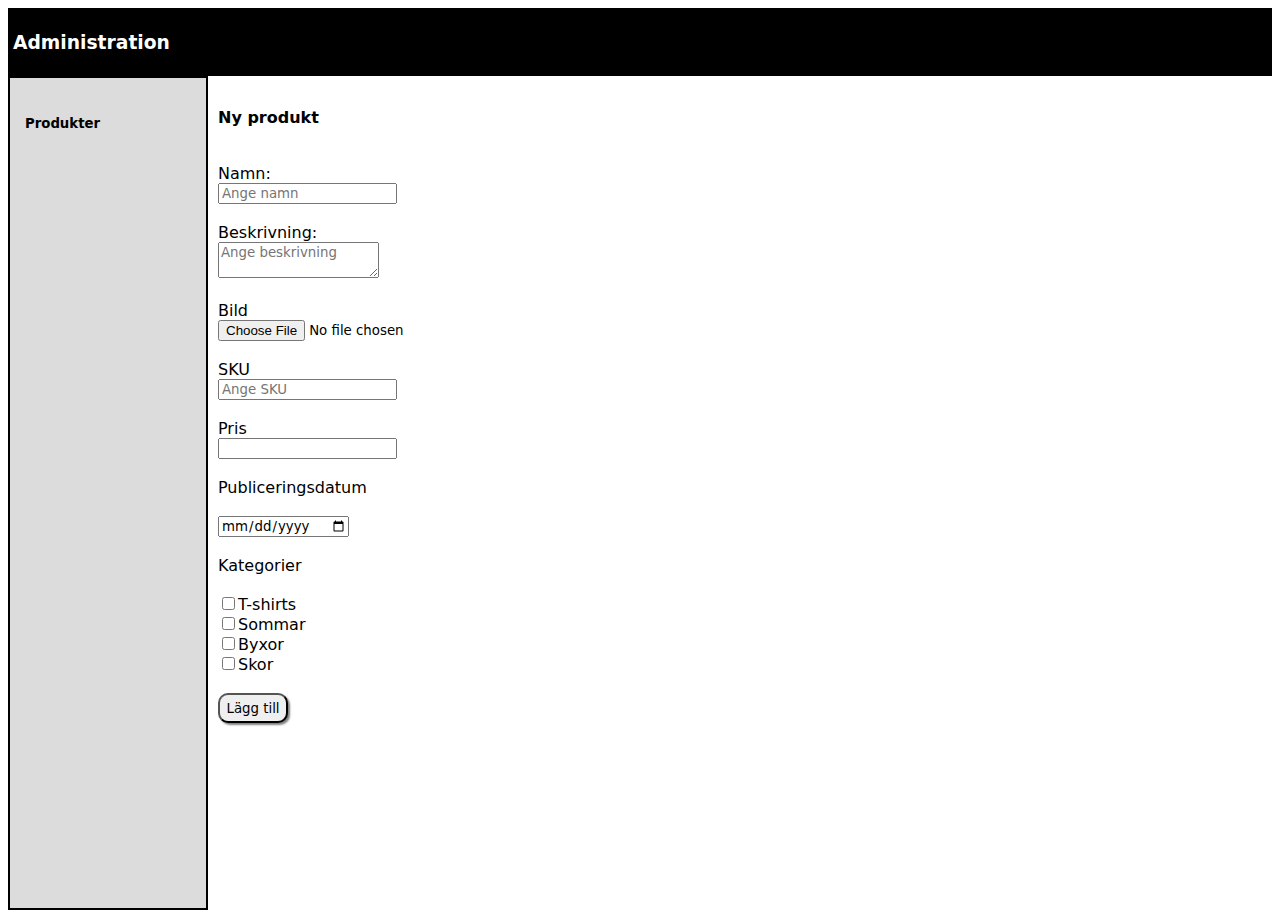
<file: admin-new-product.html>
<!DOCTYPE html>
<html lang="sv">
<head>
    <meta charset="UTF-8">
    <meta name="viewport" content="width=device-width, initial-scale=1.0">
    <link rel="stylesheet" href="admin.css">
    <title>Administration</title>
</head>
<body>
    <header>
        <h3>Administration</h3>
    </header>
    <main>
        <section>
            <aside>
                <h5>Produkter</h5>
            </aside>
            <div>
                <div>
                    <div class="items">
                        <h4>Ny produkt</h4>
                    </div>
                </div>
                <form action="https://httpbin.org/get" method="get">
                    <p>
                        <label for="name">Namn:</label><br>
                        <input type="text" id="name" placeholder="Ange namn" required><br><br>
                        <label for="description">Beskrivning:</label><br>
                        <textarea id="description" placeholder="Ange beskrivning" required></textarea><br><br>
                        <label for="button">Bild</label><br>

                        <input class="file" type="file" id="button" accept="image/*" required><br><br>

                        <label for="sku">SKU</label><br>
                        <input type="text" id="sku" placeholder="Ange SKU"
                        pattern="[a-z]{3}[0-9]{3}" required><br><br>
                        
                        <label for="price">Pris</label><br>
                        <input type="text" id="price" required><br><br>
                        <label for="date">Publiceringsdatum</label><br><br>
                        <input type="date" id="date" required><br><br>
                        <label for="categories">Kategorier</label><br><br>
                        <input type="checkbox" id="categories" required>T-shirts<br>
                        <input type="checkbox">Sommar<br>
                        <input type="checkbox">Byxor<br>
                        <input type="checkbox">Skor<br><br>
                        <button class="btn" type="submit">Lägg till</button>
                    </p>
                </form>
            </div>
        </section>
    </main>
</body>
</html>
</file>
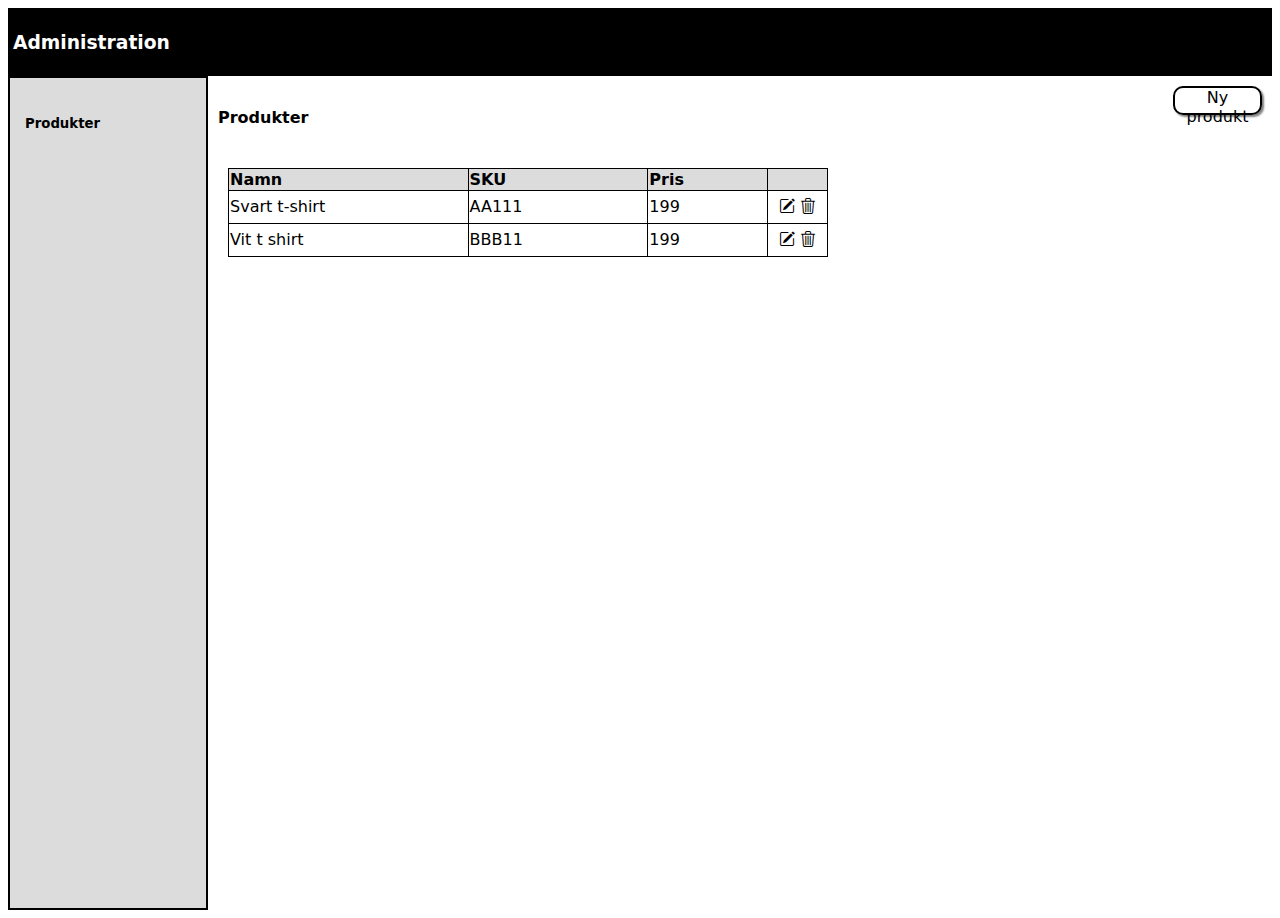
<file: admin-products-index.html>
<!DOCTYPE html>
<html lang="sv">
<head>
    <meta charset="UTF-8">
    <meta name="viewport" content="width=device-width, initial-scale=1.0">
    <title>Administration</title>
    <link rel="stylesheet" href="admin.css">
    <link rel="stylesheet" href="https://cdn.jsdelivr.net/npm/bootstrap-icons@1.11.3/font/bootstrap-icons.min.css">
</head>
<body>
    <header>
        <h3>Administration</h3>
    </header>
    <main>
        <section>
            <aside>
                <h5>Produkter</h5>
            </aside>
            <div>
                <div class="items">
                    <h4>Produkter</h4>
                    <div class="product-btn"><a href="admin-new-product.html">Ny produkt</a></div>
                </div>

                <table>
                    <thead>
                        <tr>
                            <th>Namn</th>
                            <th>SKU</th>
                            <th>Pris</th>
                            <th></th>
                        </tr>
                    </thead>
                    <tbody>
                        <tr>
                            <td>Svart t-shirt</td>
                            <td>AA111</td>
                            <td>199</td>
                            <td>
                                <a href="#"><i class="bi bi-pencil-square"></i></a>
                                <a href="#"><i class="bi bi-trash3"></i></a>
                            </td>
                        </tr>
                        <tr>
                            <td>Vit t shirt</td>
                            <td>BBB11</td>
                            <td>199</td>
                            <td>
                                <a href="#"><i class="bi bi-pencil-square"></i></a>
                                <a href="#"><i class="bi bi-trash3"></i></a>
                            </td>
                        </tr>
                    </tbody>
                </table>
            </div>
        </section>
    </main>
</body>
</html>
</file>
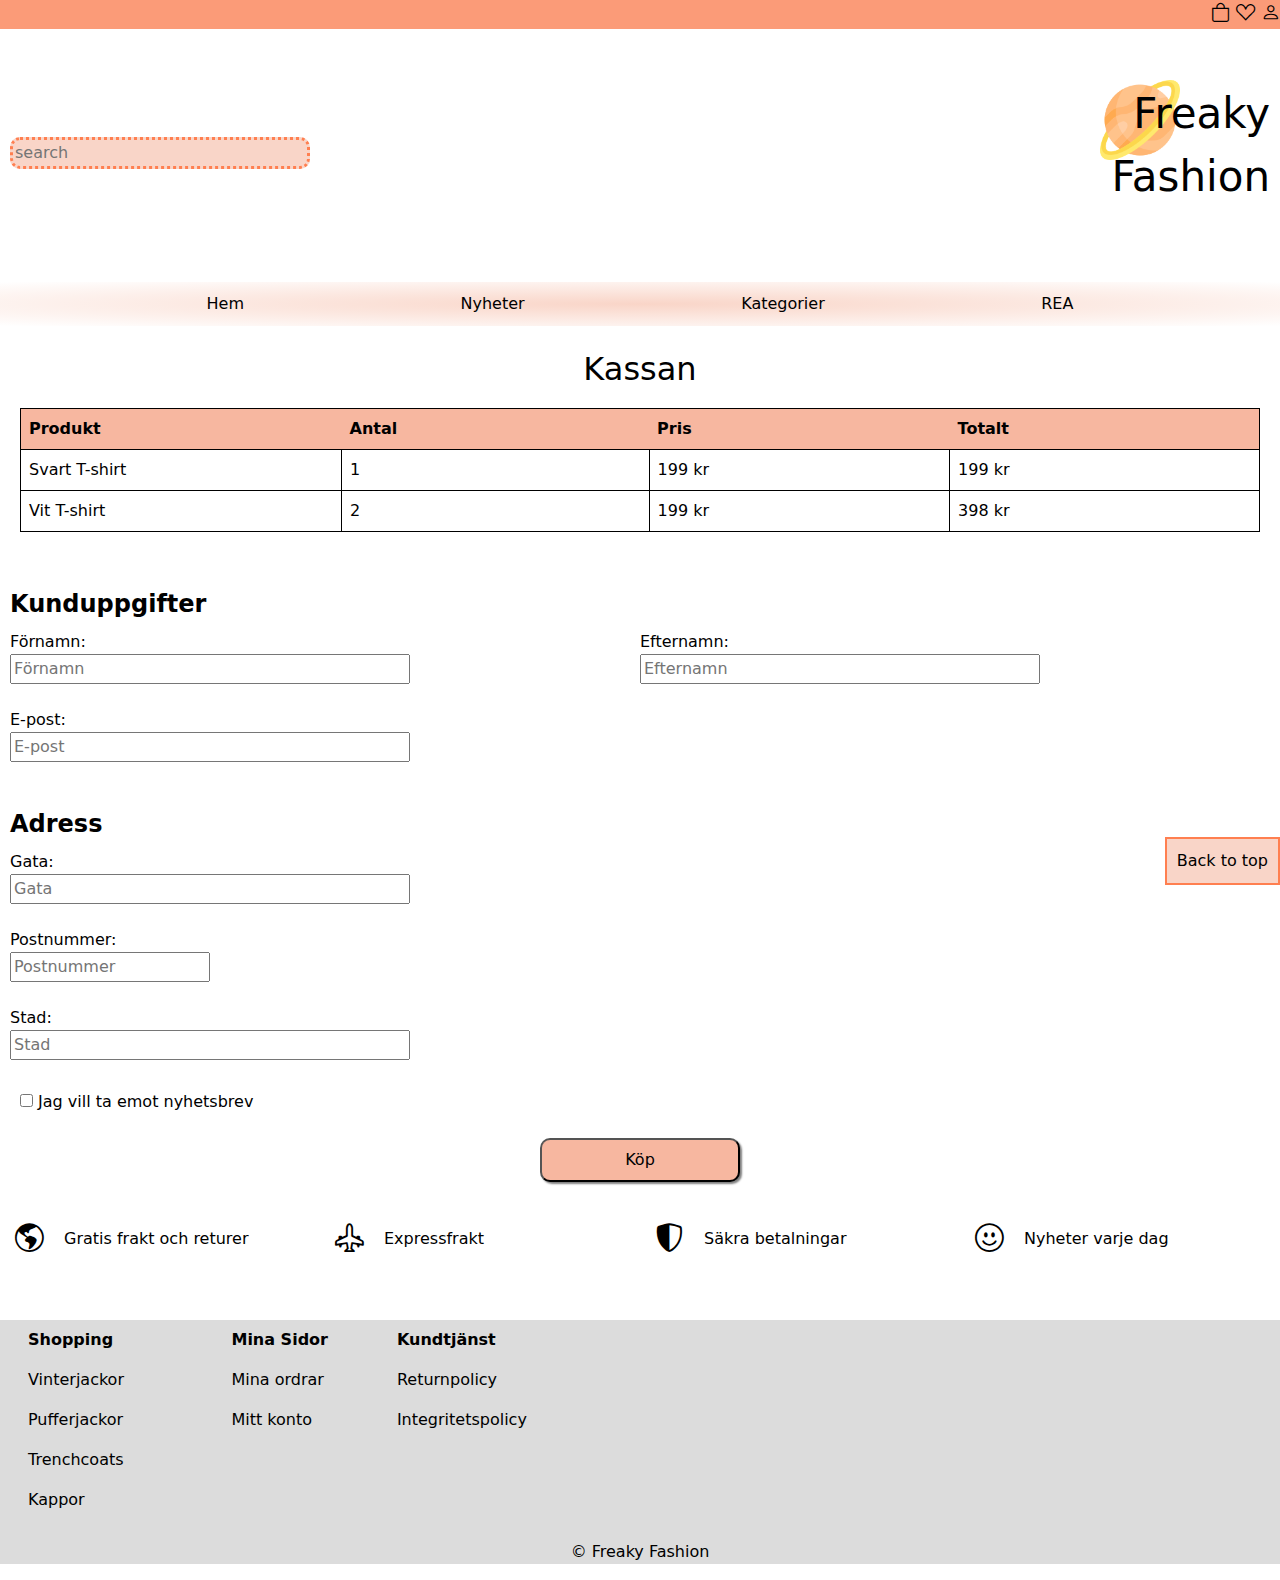
<file: checkout.html>
<!DOCTYPE html>
<html lang="sv">
<head>
    <meta charset="UTF-8">
    <meta name="viewport" content="width=device-width, initial-scale=1.0">
    <title>Freaky Fashion</title>
    <link rel="stylesheet" href="https://cdn.jsdelivr.net/npm/bootstrap-icons@1.11.3/font/bootstrap-icons.min.css">
    <link rel="stylesheet" href="main.css">
    <link href="https://cdn.jsdelivr.net/npm/bootstrap@5.3.3/dist/css/bootstrap.min.css" rel="stylesheet" integrity="sha384-QWTKZyjpPEjISv5WaRU9OFeRpok6YctnYmDr5pNlyT2bRjXh0JMhjY6hW+ALEwIH" crossorigin="anonymous">
    <script src="https://cdn.jsdelivr.net/npm/bootstrap@5.3.3/dist/js/bootstrap.bundle.min.js" integrity="sha384-YvpcrYf0tY3lHB60NNkmXc5s9fDVZLESaAA55NDzOxhy9GkcIdslK1eN7N6jIeHz" crossorigin="anonymous"></script>
</head>
<body>
    <header>
        <div class="hero">
            <a href="#"><i class="bi bi-bag"></i></a>
            <a href="#"><i class="bi bi-suit-heart"></i></a>
            <a href="#"><i class="bi bi-person"></i></a>
        </div>
        <br><br><br>
        <div class="header">
            <div>
                <p class="logo-title">Freaky Fashion</p>
                <div class="logo">
                    <img src="planet.png" alt="Planet">
                </div>
            </div>
            <br>
            <div>
                <input class="search-bar" type="search" placeholder="search" title="search">
            </div>
        </div>
        <br><br>
        <nav>
            <div class="menu">
                <div><a class="link" href="index.html">Hem</a></div>
                <div><a class="link" href="nyheter.html">Nyheter</a></div>
                <div class="drop-btn">Kategorier
                    <div class="dropdown">
                        <div class="dropdown-content">
                            <div><a class="link" href="#">Kläder</a></div>
                            <hr>
                            <div><a class="link" href="#">Skor</a></div>
                            <hr>
                            <div><a class="link" href="#">Väskor</a></div>
                        </div>
                    </div>
                </div>
                <div><a class="link" href="rea.html">REA</a></div>
            </div>
            <br>
        </nav>
    </header>

    <main>
        <h2>Kassan</h2>
        <div class="register">
            <div class="item-1">
                <div>
                    <div>1 x Svart T-shirt</div>
                    <div>199 SEK</div>
                </div>
                <div>199kr</div>
            </div>
            <div class="item-2">
                <div>
                    <div>1 x Svart T-shirt</div>
                    <div>199 SEK</div>
                </div>
                <div>398 SEK</div>
            </div>
        </div>

        <table class="table-2">
            <tr>
                <th>Produkt</th>
                <th>Antal</th>
                <th>Pris</th>
                <th>Totalt</th>
            </tr>
            <tr>
                <td>Svart T-shirt</td>
                <td>1</td>
                <td>199 kr</td>
                <td>199 kr</td>
            </tr>
            <tr>
                <td>Vit T-shirt</td>
                <td>2</td>
                <td>199 kr</td>
                <td>398 kr</td>
            </tr>
        </table>

        <br>

        <section>
            <form action="https://httpbin.org/get" method="get">
                <fieldset>
                    <legend>Kunduppgifter</legend>
                    <div class="form-grid">
                        <div>
                            <label for="name">Förnamn:</label><br>
                            <input type="text" name="name" id="name" placeholder="Förnamn" required><br><br>
                        </div>
                        <div>
                            <label for="last-name">Efternamn:</label><br>
                            <input type="text" name="name" id="last-name" placeholder="Efternamn" required><br><br>
                        </div>
                        <div>
                            <label for="email">E-post:</label><br>
                            <input type="text" name="email" id="email" placeholder="E-post" required>
                        </div>
                    </div>
                </fieldset>

                <br>

                <fieldset>
                    <legend>Adress</legend>
                    <p class="form-items">
                        <label for="street">Gata:</label><br>
                        <input type="text" id="street" placeholder="Gata" required><br><br>
                        <label for="post">Postnummer:</label><br>
                        <input type="text" id="post" placeholder="Postnummer" required><br><br>
                        <label for="city">Stad:</label><br>
                        <input type="text" id="city" placeholder="Stad" required>
                    </p>
                </fieldset>
                <p class="submit">
                    <input id="checkbox" type="checkbox">
                    <label for="checkbox">Jag vill ta emot nyhetsbrev</label><br><br>
                    <button type="submit" class="btn-2">Köp</button>
                </p>
            </form>
        </section>

        <div class="back"><a class="link" href="#">Back to top</a></div>

        <section class="container-3">
            <div class="info">
                <div class="icon"><i class="bi bi-globe-americas"></i></div>
                <div>Gratis frakt och returer</div>
            </div>
            <div class="info">
                <div class="icon"><i class="bi bi-airplane-engines"></i></div>
                <div>Expressfrakt</div>
            </div>
            <div class="info">
                <div class="icon"><i class="bi bi-shield-shaded"></i></div>
                <div>Säkra betalningar</div>
            </div>
            <div class="info">
                <div class="icon"><i class="bi bi-emoji-smile"></i></div>
                <div>Nyheter varje dag</div>
            </div>
        </section>

        <br>
        
        <section>
            <div class="accordion" id="accordionExample">
                <div class="accordion-item">
                <h2 class="accordion-header">
                    <button class="accordion-button" type="button" data-bs-toggle="collapse" data-bs-target="#collapseOne" aria-expanded="true" aria-controls="collapseOne">
                    Shopping
                    </button>
                </h2>
                <div id="collapseOne" class="accordion-collapse collapse show" data-bs-parent="#accordionExample">
                    <div class="accordion-body">
                        Vinterjackor <br><br>
                        Pufferjackor <br><br>
                        Kappor <br><br>
                        Trenchcoats <br>
                    </div>
                </div>
                </div>
                <div class="accordion-item">
                <h2 class="accordion-header">
                    <button class="accordion-button collapsed" type="button" data-bs-toggle="collapse" data-bs-target="#collapseTwo" aria-expanded="false" aria-controls="collapseTwo">
                    Mina Sidor
                    </button>
                </h2>
                <div id="collapseTwo" class="accordion-collapse collapse" data-bs-parent="#accordionExample">
                    <div class="accordion-body">
                    Mina ordrar <br><br>
                    Mitt konto <br>
                    </div>
                </div>
                </div>
                <div class="accordion-item">
                <h2 class="accordion-header">
                    <button class="accordion-button collapsed" type="button" data-bs-toggle="collapse" data-bs-target="#collapseThree" aria-expanded="false" aria-controls="collapseThree">
                    Kundtjänst
                    </button>
                </h2>
                <div id="collapseThree" class="accordion-collapse collapse" data-bs-parent="#accordionExample">
                    <div class="accordion-body">
                    Returnpolicy <br><br>
                    Integritetspolicy <br>
                    </div>
                </div>
                </div>
            </div>
        </section>
    </main>

    <footer>
        <table class="table-1">
            <tr>
                <th>Shopping</th>
                <th>Mina Sidor</th>
                <th>Kundtjänst</th>
            </tr>
            <tr>
                <td>Vinterjackor</td>
                <td>Mina ordrar</td>
                <td>Returnpolicy</td>
            </tr>
            <tr>
                <td>Pufferjackor</td>
                <td>Mitt konto</td>
                <td>Integritetspolicy</td>
            </tr>
            <tr>
                <td colspan="3">Trenchcoats</td>
            </tr>
            <tr>
                <td colspan="3">Kappor</td>
            </tr>
        </table>
        
        <p class="copyright">&copy; Freaky Fashion</p>
    </footer>
</body>
</html>
</file>
<file: admin.css>
* {
    font-family: system-ui, -apple-system, BlinkMacSystemFont, 'Segoe UI', Roboto, Oxygen, Ubuntu, Cantarell, 'Open Sans', 'Helvetica Neue', sans-serif;
}
a {
    color: black;
}
header {
    color: white;
    background-color: black;
    padding: 5px;
}
section {
    display: grid;
    grid-template-columns: 200px 1fr;
}
aside {
    background-color: gainsboro;
    height: 800px;
    border: 2px solid black;
    padding: 15px;
}
a {
    text-decoration: none;
}
.items {
    display: flex;
    justify-content: space-between;
    margin: 10px;
}
.product-btn {
    border: 2px solid black;
    text-align: center;
    width: 85px;
    height: 25px;
    box-shadow: 2px 2px 2px gray;
    border-radius: 10px;
}
button {
    border-radius: 10px;
    width: 90px;
    height: 40px;
    box-shadow: 2px 2px 2px grey;
}
table, tr, th, td {
    border: 1px solid black;
    border-collapse: collapse;
    width: 600px;
    margin: 20px;
}
th {
    text-align: start;
    background-color: gainsboro;
}
td {
    height: 30px;
}
thead th:nth-child(1) {
    width: 40%;
}
tbody th:nth-child(1) {
    width: 40%;
}
thead td:nth-child(2) {
    width: 30%;
}
tbody td:nth-child(2) {
    width: 30%;
}
thead td:nth-child(3) {
    width: 20%;
}
tbody td:nth-child(3) {
    width: 20%;
}
thead td:nth-child(4) {
    text-align: center;
}
tbody td:nth-child(4) {
    text-align: center;
}
form {
    margin: 10px;
}
.btn {
    height: 30px;
    Width: 70px;
}
</file>
<file: main.css>
* {
    font-family: system-ui, -apple-system, BlinkMacSystemFont, 'Segoe UI', Roboto, Oxygen, Ubuntu, Cantarell, 'Open Sans', 'Helvetica Neue', sans-serif;
    color: black;
}
img {
    width: 100%;
}
.hero {
    font-size: 1.2rem;
    text-align: end;
    background-color: rgb(251, 155, 120);
    position: fixed;
    width: 100%;
    z-index: 20;
}
.header {
    display: flex;
    flex-direction: column-reverse;
    text-align: center;
    margin: 10px;
}
.logo-title {
    position: relative;
    z-index: 10;
    font-size: 42px;
    font-weight: lighter;
}
.logo {
    position: absolute;
    top: 150px;
    right: 10px;
    width: 80px;
    height: 80px;
    opacity: 0.7;
    z-index: -1;
}
.search-bar {
    border: dotted coral;
    background-color: hsl(16, 81%, 88%);
    border-radius: 10px;
    width: 100%;
}
.menu {
    display: flex;
    justify-content: space-evenly;
    background: radial-gradient(hsl(16, 81%, 88%), white);
}
.menu > div {
    padding: 10px;
}
.dropdown {
    position: relative;
    display: flex;
    justify-content: center;
}
.dropdown-content {
    position: absolute;
    display: none;
    background-color: white;
    padding: 8px;
    width: 100px;
    top: 10px;
    z-index: 1;
}
.dropdown-content > div {
    padding: 5px;
    text-align: center;
}
.back {
    border: 2px solid coral;
    background-color: hsl(16, 81%, 88%);
    padding: 10px;
    position: fixed;
    bottom: 15px;
    right: 0;
    z-index: 1;
}
h2 {
    text-align: center;
}
.container-2 {
    display: grid;
    grid-template-columns: 1fr;
    gap: 10px;
    margin: 20px;
}
aside {
    text-align: center;
    z-index: 10;
}
.product-info {
    display: flex;
    justify-content: space-between;
}
.product {
    position: relative;
}
.new {
    position: absolute;
    top: 10px;
    left: 10px;
    padding: 5px;
    width: 80px;
    text-align: center;
    border: 2px solid black;
    border-radius: 10px;
    color: white;
    background-color: black;
}
.heart {
    position: absolute;
    font-size: 1.5rem;
    bottom: 50px;
    right: 15px;
}
.link {
    color: black;
    text-decoration: none;
}
.container-3 {
    display: grid;
    grid-template-columns: 1fr;
 } 
 .info {
    display: flex;
    align-items: center;
    gap: 20px;
    margin: 15px;
 }
 .icon {
    font-size: 1.8rem;
 }
footer {
    background-color: gainsboro;
}
table.table-1, tr, th, td {
    margin: 20px;
    width: 600px;
    padding: 0.5rem;
}
.product-details {
    margin: 20px;
}
.accordion-button:not(.collapsed) {
    background-color: transparent !important;
    color: inherit;
}
button.accordion-button:focus {
    box-shadow: none;
    outline: none;
}
.copyright {
    text-align: center;
}
.container-4 {
    display: flex;
    gap: 10px;
}
.spot {
    position: relative;
}
.text {
    position: absolute;
    top: 50%;
    left: 50%;
    transform: translate(-50%, -50%);
    background-color: hsl(16, 81%, 88%);
    border: 1px solid coral;
    padding: 10px;
    width: 80px;
    text-align: center;
}
.container-5 {
    display: flex;
    gap: 10px;
    margin: 25px;
}
.product-details-2 {
    display: flex;
    justify-content: space-between;
}
.arrow {
    align-content: center;
    font-size: 2em;
}
.register > div {
    border: 2px solid black;
    margin: 5px;
    padding: 5px;
    background: radial-gradient(hsl(16, 81%, 88%), rgb(247, 183, 160));
}
.item-1:nth-child(1) {
    display: flex;
    justify-content: space-between;
}
.item-2:nth-child(2) {
    display: flex;
    justify-content: space-between;
}
.btn-1 {
    display: block;
    margin: auto;
    border-radius: 10px;
    width: 250px;
    background-color: rgb(247, 183, 160);
    padding: 8px;
    box-shadow: 2px 2px 2px gray;
}
.btn-2 {
    display: block;
    margin: auto;
    border-radius: 10px;
    width: 200px;
    background-color: rgb(247, 183, 160);
    padding: 8px;
    box-shadow: 2px 2px 2px gray;
}
legend {
    font-weight: bold;
    font-size: 1.5rem;
    margin: 10px;
}
.form-items {
    margin: 10px;
}
.form-grid {
    display: grid;
    grid-template-columns: 1fr;
    margin: 10px;
}
.submit {
    margin: 20px;
}
#name {
    width: 400px;
}
#last-name {
    width: 400px;
}
#email {
    width: 400px;
}
#street {
    width: 400px;
}
#post {
    width: 200px;
}
#city {
    width: 400px;
}
table.table-2 {
    border: 1px solid black;
    border-collapse: collapse;
    color: white;
    background-color: rgb(247, 183, 160);
    margin: 20px;
}
table.table-2 td {
    border: 1px solid black;
    color: black;
    background-color: white;
}
th {
    text-align: start;
}
input:hover {
 background-color: rgb(247, 183, 160);
}
.heart:hover {
    transform: scale(1.2);
}
.drop-btn:hover .dropdown-content {
    display: block;
}

/* breakpoint */

@media screen and (min-width: 640px) and (max-width: 1024px) {
    .header {
        display: flex;
        flex-direction: row-reverse;
        justify-content: space-between;
        align-items: center;
    }
    .logo-title {
        width: 300px;
        text-align: end;
        z-index: 10;
    }
    .logo {
        position: absolute;
        top: 80px;
        right: 100px;
    }
    .search-bar {
        width: 300px;
    }
    .container-2 {
        grid-template-columns: 1fr 1fr;
    }
    .container-3 {
        grid-template-columns: 1fr 1fr;
    }
    table {
        visibility: visible;
    }
    .accordion {
        visibility: hidden;
        clear: both;
        display: none;
    }
    .container-4 {
        visibility: hidden;
        display: none;
    }
    .product-details {
        display: grid;
        grid-template-columns: 1fr 300px;
        gap: 10px;
    }
    .btn-1 {
        width: 200px;
    }
    .register {
        visibility: hidden;
        display: none;
    }
    #name {
        max-width: 400px;
    }
}
@media screen and (max-width: 640px) {
    table {
        visibility: hidden;
        clear: both;
        display: none;
    }
    .accordion {
        visibility: visible;
    }
    .container-4 {
        visibility: hidden;
        display: none;
    }
    .product-title {
        visibility: hidden;
        display: none;
    }
    .container-5 {
        visibility: hidden;
        display: none;
    }
    /* .btn-1 {
        margin: auto;
    } */
}
@media screen and (min-width: 1024px) {
    .header {
        display: flex;
        flex-direction: row-reverse;
        justify-content: space-between;
        align-items: center;
    }
    .logo-title {
        width: 300px;
        text-align: end;
        z-index: 10;
    }
    .logo {
        position: absolute;
        top: 80px;
        right: 100px;
    }
    .search-bar {
        width: 300px;
    }
    .container {
        display: grid;
        grid-template-columns: 1fr 1fr;
        grid-template-areas: 'aside main';
    }
    .main {
        grid-area: main;
    }
    .aside {
        grid-area: aside;
    }
    .container-2 {
        grid-template-columns: 1fr 1fr 1fr 1fr;
    }
    .container-3 {
        grid-template-columns: 1fr 1fr 1fr 1fr;
    }
    .container-4 {
        visibility: visible;
    }
    .btn-1 {
        width: 200px;
    }
    .accordion {
        visibility: hidden;
        display: none;
    }
    .product-details {
        display: grid;
        grid-template-columns: 1fr 1fr 200px;
        gap: 10px;
    }
    .register {
        visibility: hidden;
        display: none;
    }
    .form-grid {
        display: grid;
        grid-template-columns: 1fr 1fr;
        margin: 10px;
    }
}
</file>
